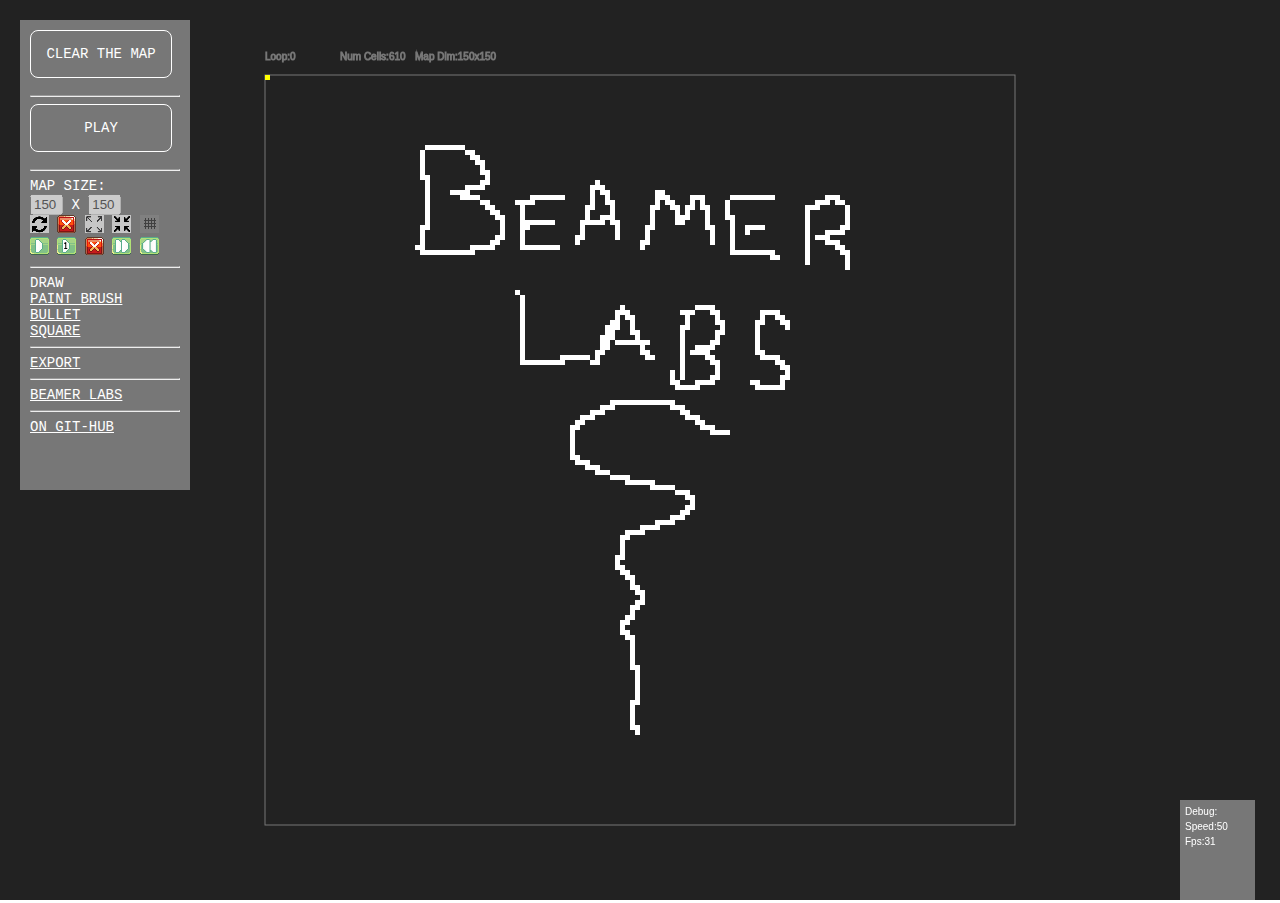
<file: game-of-life/index.html>
<!DOCTYPE html>
<html>
    <head>
        <meta charset="utf-8">
        <meta http-equiv="x-ua-compatible" content="IE=Edge">
        <meta http-equiv="Cache-Control" content="no-cache, no-store, must-revalidate">
        <meta http-equiv="Pragma" content="no-cache">
        <meta http-equiv="Expires" content="0">
        <meta name="viewport" content="width=device-width, user-scalable=no">
        <meta name="apple-mobile-web-app-capable" content="yes">
        <meta name="apple-mobile-web-app-status-bar-style" content="black-translucent">
        
        <title>Beamer Labs - Game of Life</title>

        <link rel="stylesheet" href="css/base.css"/>

        <script src="js/games/gol/main.class.js" type="text/javascript"></script>
        <script src="js/games/gol/utils.class.js" type="text/javascript"></script>
        <script src="js/games/gol/gol.class.js" type="text/javascript"></script>
        <script src="js/games/gol/shapes.class.js" type="text/javascript"></script>
        <script src="js/games/gol/input-handler.class.js" type="text/javascript"></script>
        <script src="js/games/gol/pre-made-maps.js" type="text/javascript"></script>
		
    </head>
    <body class="color-1">



        <div class="view view-wrapper" id="view-game-canvas">

            <canvas class="game-canvas" id="main-game-canvas"></canvas>

            <div style="position:absolute;top:20px;left:20px;width:150px; height:450px;padding:10px;background:#777777">

                
                <div>
                    <div class="button" onClick="game.clearMap()" style="width:140px">Clear the Map</div>
                    <hr>
                    <div class="button" onClick="game.startProcessing()" style="width:140px">Play</div>
                    <hr>
                    Map Size: 
                    <br><input type=text id="txt-map-width" disabled style="width:25px;">
                    x <input type=text id="txt-map-height" disabled style="width:25px;">
                    <br>
                    <img src="img/refresh.png"     onclick = "game.resetMap()">
                    <img src="img/stop.png"     onclick = "game.clearMap()">
                    <img src="img/bigger.png"      onclick = "game.growMap()">
                    <img src="img/smaller.png"      onclick = "game.shrinkMap()">
                    <img src="img/grid.png"      onclick = "game.toggleGrid()">
                    <br>
                    
                    <img src="img/play.png"     onclick = "game.startProcessing()">
                    <img src="img/step.png"     onclick = "game.process()">
                    <img src="img/stop.png"     onclick = "game.stopProcessing()">
                    <img src="img/faster.png"   onclick = "game.goFaster()">
                    <img src="img/slower.png"    onclick = "game.goSlower()">
                    <hr>
                    <div>
                        Draw
                        <br><a href="javascript:game.setPaintBrush();void(0);">Paint Brush</a>
                        <br><a href="javascript:game.setPaintBrush('bullet');void(0);">Bullet</a>
                        <br><a href="javascript:game.setPaintBrush('square');void(0);">Square</a>
                    </div>
                    
                    <hr>
                    <div>
                        <a href="javascript:game.exportMap();void(0);">Export</a>
                    </div>
                    
                    
                    <hr>
                    <div>
                        <a href="https://www.beamerlabs.com">Beamer Labs</a>
                    </div>
                    
                    <hr>
                    <div>
                        <a href="https://github.com/beamer-labs/game-of-life">On Git-Hub</a>
                    </div>

                </div>
            </div>
        </div>





        <script type="text/javascript">

            var game = new Game();
            var inputHandler = new InputHandler();

            window.onload = function()
            {
                inputHandler.bind();
                
                game.init();

            };


        </script>

    </body>
</html>
</file>
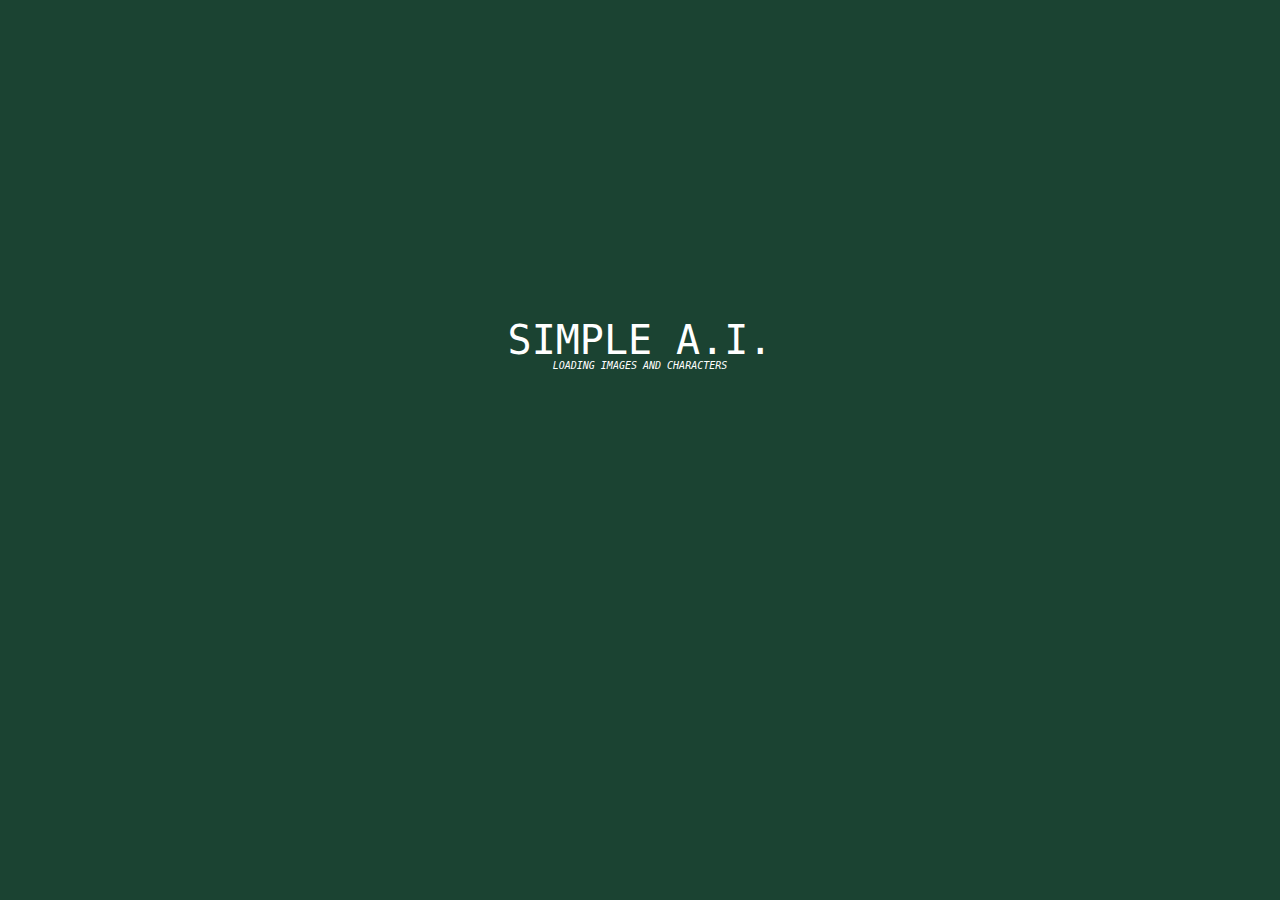
<file: v1/index.html>
<!DOCTYPE html>
<html>
    <head>
        <meta charset="utf-8">
        <meta http-equiv="x-ua-compatible" content="IE=Edge">
        <meta http-equiv="Cache-Control" content="no-cache, no-store, must-revalidate">
        <meta http-equiv="Pragma" content="no-cache">
        <meta http-equiv="Expires" content="0">
        <meta name="viewport" content="width=device-width, user-scalable=no">
        <meta name="apple-mobile-web-app-capable" content="yes">
        <meta name="apple-mobile-web-app-status-bar-style" content="black-translucent">
        <meta http-equiv="Content-Security-Policy" content="default-src 'self' data: gap: https://www.googletagmanager.com 'unsafe-eval' 'unsafe-inline';" >
        <title>Beamer Labs - Simple A.I.</title>

        <link rel="stylesheet" href="css/base.css"/>
        <link rel="stylesheet" href="css/gui-dark.css"/>
        <link rel="stylesheet" href="js-v-1.0.0/lib/blackbird.css"/>

        <script src="config/config.js" type="text/javascript"></script>
        <script src="js-v-1.0.0/lib/jquery.min.js" type="text/javascript"></script>
        <script src="js-v-1.0.0/lib/blackbird.js"  type="text/javascript"></script>

        <script src="js-v-1.0.0/beamer-lib/input-handler.class.js" type="text/javascript"></script>
        <script src="js-v-1.0.0/beamer-lib/user.class.js" type="text/javascript"></script>
        <script src="js-v-1.0.0/beamer-lib/data.class.js" type="text/javascript"></script>
        <script src="js-v-1.0.0/beamer-lib/assets.class.js" type="text/javascript"></script>

        <script src="js-v-1.0.0/beamer-lib/2d-map.class.js" type="text/javascript"></script>
        <script src="js-v-1.0.0/beamer-lib/2d-tile.class.js" type="text/javascript"></script>
        <script src="js-v-1.0.0/beamer-lib/2d-char.class.js" type="text/javascript"></script>

        <script src="js-v-1.0.0/beamer-lib/utils.class.js" type="text/javascript"></script>
        <script src="js-v-1.0.0/beamer-lib/game-tile.class.js" type="text/javascript"></script>
        <script src="js-v-1.0.0/beamer-lib/game-object.class.js" type="text/javascript"></script>
        <script src="js-v-1.0.0/beamer-lib/mini-map.class.js" type="text/javascript"></script>
        <script src="js-v-1.0.0/beamer-lib/help.class.js" type="text/javascript"></script>
        <script src="js-v-1.0.0/beamer-lib/menu.class.js" type="text/javascript"></script>
        <script src="js-v-1.0.0/beamer-lib/gui.class.js" type="text/javascript"></script>
        <script src="js-v-1.0.0/beamer-lib/events.class.js" type="text/javascript"></script>
        <script src="js-v-1.0.0/beamer-lib/view-login.class.js" type="text/javascript"></script>


		<script src="js-v-1.0.0/games/ai/main.class.js" type="text/javascript"></script>
		<script src="js-v-1.0.0/games/ai/game-assets.class.js" type="text/javascript"></script>
		<script src="js-v-1.0.0/games/ai/view-entrance.class.js" type="text/javascript"></script>
		<script src="js-v-1.0.0/games/ai/neat.js" type="text/javascript"></script>

		<script src="js-v-1.0.0/games/ai/world.class.js" type="text/javascript"></script>
		<script src="js-v-1.0.0/games/ai/map.class.js" type="text/javascript"></script>
		<script src="js-v-1.0.0/games/ai/bot.class.js" type="text/javascript"></script>
    </head>
    <body class="color-1">


        <div class="view view-wrapper" id="view-loading">

            <div class="div-loading-header-1 shine">
                Simple A.I.
            </div>

            <div class="div-loading-header-2 shine">
                - BeamerLabs -
            </div>
            <div id="div-loading-msg"></div>

        </div>



        <div class="view view-wrapper" id="view-splash">


            <div class="div-loading-header-1">
                Simple A.I.
            </div>

            <div class="div-loading-header-2">

            </div>


            <div id="div-splash-msg">...</div>

        </div>


        <div class="view view-wrapper" id="view-game-canvas">

            <canvas class="game-canvas" id="main-game-canvas"></canvas>

        </div>





        <script type="text/javascript">

            var user = new User();
            var config = new Config();
            var help = new Help();
            var assets = new Assets();
            var dataHandler = new Data();
            var beamerUtils = new BeamerUtils();
            var beamerGui = new BeamerGui();
            var gameAssets = new GameAssets();
            var play = new Game();
            var inputHandler = new InputHandler();
            var eventHandler = new BeamerEventManager();
			var Neat = neataptic.Neat;
			var neatConfig = neataptic.Config;

            window.onload = function()
            {


                var userConfig = {
                    "auth-url":"/server/api/auth/"
                };

                user = new User(userConfig);

                user.init();

                //var guiData = {};

                //gui = new Gui(guiData, userConfig);

                //gui.init();


            };


            function startApp()
            {
                debug("User Authenticated - Starting App");

                if(user.userID > 0)
                {
                    user.tookAction();

                }

                play.init();

            }



            function resizeAll()
            {
            }

            function debug(msg)
            {
                console.log(msg);
                log.info(msg);
            }


        </script>



        <div id="div-welcome" class="hidden floater"
             style="border:1px solid white;
                    background: #777777;
                    width: 350px;
                    height: 150px;
                    font-family: 'Electrolize',sans-serif;
                    --clip_win_new: polygon(0 0, calc(100% - 20px) 0, 100% 20px, 100% 100%, 35% 100%, calc(35% - 8px) calc(100% - 8px), 0 calc(100% - 8px));
                    ">
            HERE I AM
        </div>
    </body>
</html>
</file>
<file: game-of-life/css/base.css>
body {
    margin: 0;
    font:14px Arial;
    color:white;
    margin: 0; 
    height: 100%; 
    overflow: hidden;
    text-transform: uppercase;
    font-family: monospace;
}

a {color: white;}

.center{text-align:center}
.left{text-align:left}
.right{text-align:right}
.padding{padding: 3px;}
.hidden{display:none;}
.floater{position:absolute;top:0px;left:0px;z-index: 1000;}
.template {display:none;}

.button
{
    background: "#777777";
    width: 100px;
    display: inline-block;
    margin-bottom:10px;
    padding-top: 15px;
    padding-bottom: 15px;
    border-radius: 8px;
    text-transform: uppercase;
    font-family: monospace;
    font-size: 14px;
    text-align:center;
    border: 1px solid white;
}
</file>
<file: v1/css/base.css>
body {
    margin: 0;
    font:14px Arial;
    color:white;
    margin: 0; 
    height: 100%; 
    overflow: hidden;
    text-transform: uppercase;
    font-family: monospace;
}

.center{text-align:center}
.left{text-align:left}
.right{text-align:right}
.padding{padding: 3px;}
.hidden{display:none;}
.floater{position:absolute;top:0px;left:0px;z-index: 1000;}
.template {display:none;}

.loading-animation{width: 128px; height:128px;}


.game-header-logo {
    font-weight: 20;
    font-size: 20px;
    line-height: 1;
}
.game-header {
    height:30px; 
    text-align:center; 
    vertical-align: center; 
    padding-top: 23px;
}

.game-header-menu {
    height:30px; 
    padding-top:5px;
}

.div-waiting-msg {
    width:75%;
    margin:12%;
    font-size: 32px;
    line-height: 1;
}


.div-loading-header-1 {
    text-align:center;
    margin-top: 25%;
    font-weight: 100;
    font-size: 40px;
    line-height: 1;
}



.div-loading-header-2 {
    text-align:center;
    font-weight: 50;
    font-size: 20px;
    line-height: 1;
}


#div-loading-msg {
    font-size: 10px;
    font-style: italic;
    text-align:center;
}


#div-splash-msg {
    font-size: 10px;
    font-style: italic;
    text-align:center;
}




.div-unit-card {
    display: inline-block;
    border: 0px solid white;   
}

.canvas-unit-display{
    border: 0px solid black;
    width: 75px;
    height: 130px;
}


h1{
    font-size:14px;
    font-size: 18px;
    padding-bottom: 0px;
    margin-bottom: 0px;
}

input {
    padding: 10px;
    font-size: 16px;
    border: 0px;
    border-bottom: 5px solid #474747;
}

.input-holder {
    padding-bottom:10px;
}

.input-label {
    display: inline-block; 
    width:125px;
    padding-left:10px;

    
}



.div-main-menu {
    position: absolute; 
    top: 60px; left: -1000px;
    visibility:hidden;
    border:1px solid white; 
    width:130px; height:250px; 
    text-align:center;
    padding: 5px;
    border-radius: 8px;
}



.div-top-menu, .div-top-menu-1 {
    padding: 5px;
    height:30px;
}


.div-top-menu-2 {
    padding: 5px;
    height:20px;
}

.button
{
    background: black;
    width: 80%;
    margin-left: 10%;
    margin-bottom:10px;
    padding-top: 15px;
    padding-bottom: 15px;
    border-radius: 8px;
    text-transform: uppercase;
    font-family: monospace;
    font-size: 14px;
    text-align:center;
    border: 1px solid white;
}

.button-item {
    display:inline-block;
    background-image: url("../img/gui/button-item-45x45.png");
    width: 39px;
    height:39px;
    padding-left: 6px;
    padding-top: 6px;
    
}

.button-img-med
{
    display:inline-block;
    border-radius: 5px;
    width: 100px;
    height:22px;
    text-transform: uppercase;
    font-family: monospace;
    font-size: 14px;
    text-align:center;
    padding-top:8px;
    margin-bottom: 10px;
}

.button-img-large
{
    display: block;
    border-radius: 5px;
    width: 80%;
    margin-left:10%;
    height:22px;
    text-transform: uppercase;
    font-family: monospace;
    font-size: 14px;
    text-align:center;
    padding-top:8px;
    margin-bottom: 10px;
}



.button-small
{
    display:inline-block;
    background: black;
    width: 100px;
    color:white;
    border-radius: 8px;
    text-transform: uppercase;
    font-family: monospace;
    font-size: 14px;
    text-align:center;
    padding-top: 8px;
    padding-bottom: 8px;
    border: 1px solid white;
}




.panel{
    color: white;
    font-size: 14px;
    padding:0px;
}

.panel-header{
    text-shadow: 0 0 10px #71affe, 0 0 20px #71affe, 0 0 30px #71affe, 0 0 40px #71affe, 0 0 70px #71affe, 0 0 80px #71affe, 0 0 100px #71affe, 0 0 150px #71affe;
    color: #FFF;
    font-size: 16px;
    line-height: 1;
    padding: 10px;
    text-align: left;
    background-size: 100%;
}

.panel-content{
    padding: 10px;
}

.panel-footer{
    
    text-align: center;
    padding:5px;
}

.panel-tab{
    display:inline-block;
    background: #999;
    padding:5px;
    margin: 0px 0px 0px 0px;
    margin-right:1px;
    font-weight:none;
    font-size:10px;
    color: black;

}

.footer {
    background:#333333; 
    display: inline-block;
    position: fixed;
    bottom: 0;
    width:100%;
    z-index:1000;
    white-space: nowrap;
    text-align:center;
}

.footer-card{
    background:#333333; 
    width: 100px; 
    height:25px;
    padding-top:50px;
    padding-bottom:50px;
    display:inline-block;
    margin:0px;
    text-align: center;
    vertical-align: center;
    border-right: 1px solid #999999;
    border-left: 1px solid #999999;
    z-index:1000;

}

.footer-message{
    text-align:left;
    padding:5px;
    color:black;
    padding-left:20px;
    background: #c5dd6f;
    visibility: hidden;
}


.popup {
    visibility: hidden;
    display: none;
}
</file>
<file: v1/css/gui-dark.css>
.color-1 {background-color: #1b4332;color:white;}
.color-2 {background-color: #2d6a4f;color:white;}
.color-3 {background-color: #40916c;color:white;}
.color-4 {background-color: #74c69d;color:white;}
.color-5 {background-color: #74c69d;color:white;}

.color-cancel {background-color: #D80000; color:white}

.shine {
    text-shadow: 0 0 10px #71affe, 0 0 20px #71affe, 0 0 30px #71affe, 0 0 40px #71affe, 0 0 70px #71affe, 0 0 80px #71affe, 0 0 100px #71affe, 0 0 150px #71affe;
}
</file>
<file: v1/js-v-1.0.0/lib/blackbird.css>
#blackbird {
	PADDING-RIGHT: 0px; PADDING-LEFT: 0px; PADDING-BOTTOM: 0px; MARGIN: 0px; FONT: 11px/1.3 Consolas, 'Lucida Console', Monaco, monospace; PADDING-TOP: 0px; POSITION: fixed; _position: absolute; _border: 2px solid #BBB
}
.bbTopLeft#blackbird {
	LEFT: 0px; TOP: 0px
}
.bbTopRight#blackbird {
	RIGHT: 0px; TOP: 0px
}
* HTML .bbTopRight {
	RIGHT: auto; ; LEFT: expression(eval(document.documentElement.scrollLeft+document.documentElement.clientWidth-document.getElementById('blackbird').offsetWidth-8)); ; TOP: expression(eval(document.documentElement.scrollTop+8))
}
.bbBottomLeft#blackbird {
	LEFT: 0px; BOTTOM: 0px
}
* HTML .bbBottomLeft {
	; LEFT: expression(eval(document.documentElement.scrollLeft+8)); BOTTOM: auto; ; TOP: expression(eval(document.documentElement.scrollTop+document.documentElement.clientHeight-document.getElementById('blackbird').offsetHeight-8))
}
.bbBottomRight#blackbird {
	RIGHT: 0px; BOTTOM: 0px
}
* HTML .bbBottomRight {
	RIGHT: auto; ; LEFT: expression(eval(document.documentElement.scrollLeft+document.documentElement.clientWidth-document.getElementById('blackbird').offsetWidth-8)); BOTTOM: auto; ; TOP: expression(eval(document.documentElement.scrollTop+document.documentElement.clientHeight-document.getElementById('blackbird').offsetHeight-8))
}
.bbSmall#blackbird {
	WIDTH: 300px; _width: 272px
}
.bbSmall#blackbird .header {
	_width: 272px
}
.bbSmall#blackbird .header DIV.left {
	WIDTH: 150px
}
.bbSmall#blackbird .footer DIV.left {
	WIDTH: 150px
}
.bbSmall#blackbird .main {
	_width: 272px
}
.bbSmall#blackbird .main DIV {
	HEIGHT: 200px
}
.bbSmall#blackbird .main DIV.mainBody {
	WIDTH: 272px
}
.bbSmall#blackbird .footer {
	_width: 272px
}
.bbLarge#blackbird {
	WIDTH: 500px; _width: 472px
}
.bbLarge#blackbird .header {
	_width: 472px
}
.bbLarge#blackbird .header DIV.left {
	WIDTH: 350px
}
.bbLarge#blackbird .footer DIV.left {
	WIDTH: 350px
}
.bbLarge#blackbird .main {
	_width: 472px
}
.bbLarge#blackbird .main DIV {
	HEIGHT: 500px
}
.bbLarge#blackbird .main DIV.mainBody {
	WIDTH: 472px
}
.bbLarge#blackbird .footer {
	_width: 472px
}
#blackbird .header SPAN {
	FLOAT: left; BACKGROUND-IMAGE: url(blackbird_icons.png); MARGIN: 0px 4px; WIDTH: 16px; BACKGROUND-REPEAT: no-repeat; POSITION: relative; HEIGHT: 16px
}
#blackbird .header SPAN.error {
	BACKGROUND-POSITION: 0px 0px
}
#blackbird .header SPAN.errorDisabled {
	BACKGROUND-POSITION: -16px 0px
}
#blackbird .header SPAN.warn {
	BACKGROUND-POSITION: 0px -16px
}
#blackbird .header SPAN.warnDisabled {
	BACKGROUND-POSITION: -16px -16px
}
#blackbird .header SPAN.info {
	BACKGROUND-POSITION: 0px -32px
}
#blackbird .header SPAN.infoDisabled {
	BACKGROUND-POSITION: -16px -32px
}
#blackbird .header SPAN.debug {
	BACKGROUND-POSITION: 0px -48px
}
#blackbird .header SPAN.debugDisabled {
	BACKGROUND-POSITION: -16px -48px
}
#blackbird .header SPAN.profile {
	BACKGROUND-POSITION: 0px -64px
}
#blackbird .header SPAN.profileDisabled {
	BACKGROUND-POSITION: -16px -64px
}
#blackbird .header SPAN.close {
	BACKGROUND-POSITION: 0px -80px
}
#blackbird .header SPAN.clear {
	BACKGROUND-POSITION: -16px -80px
}
#blackbird .header SPAN.small {
	BACKGROUND-POSITION: 0px -96px
}
#blackbird .header SPAN.large {
	BACKGROUND-POSITION: -16px -96px
}
#blackbird .header > DIV {
	BACKGROUND-IMAGE: url(blackbird_panel.png); BACKGROUND-REPEAT: no-repeat
}
#blackbird .main > DIV {
	BACKGROUND-IMAGE: url(blackbird_panel.png); BACKGROUND-REPEAT: no-repeat
}
#blackbird .footer > DIV {
	BACKGROUND-IMAGE: url(blackbird_panel.png); BACKGROUND-REPEAT: no-repeat
}
#blackbird .header DIV {
	FLOAT: left; _background-color: #000
}
#blackbird .header DIV.left {
	BACKGROUND-POSITION: left top; HEIGHT: 40px; _height: 16px
}
#blackbird .header .left DIV.filters {
	PADDING-RIGHT: 0px; PADDING-LEFT: 19px; FLOAT: left; PADDING-BOTTOM: 0px; MARGIN-LEFT: -4px; PADDING-TOP: 16px; _padding: 6px 8px
}
#blackbird .header DIV.right {
	BACKGROUND-POSITION: right top; WIDTH: 150px; HEIGHT: 40px; _width: 122px; _height: 16px
}
#blackbird .header .right DIV.controls {
	PADDING-RIGHT: 24px; PADDING-LEFT: 0px; FLOAT: right; PADDING-BOTTOM: 0px; PADDING-TOP: 16px; _padding: 6px 8px
}
#blackbird .header .right .controls SPAN {
	MARGIN: 0px
}
#blackbird .header .right .controls SPAN.clear {
	MARGIN-RIGHT: 8px
}
#blackbird .main DIV {
	FLOAT: left
}
#blackbird .main DIV.left {
	BACKGROUND-POSITION: 0px -30px; WIDTH: 11px; _width: 0
}
#blackbird .main DIV.mainBody {
	BACKGROUND-POSITION: 40% -40px; _background-color: #000; _filter: alpha(opacity='93')
}
#blackbird .main .mainBody OL {
	PADDING-RIGHT: 0px; PADDING-LEFT: 0px; PADDING-BOTTOM: 0px; MARGIN: 0px; OVERFLOW: auto; WIDTH: 100%; LINE-HEIGHT: 1.45; PADDING-TOP: 0px; LIST-STYLE-TYPE: none; HEIGHT: 100%
}
#blackbird .main .mainBody OL LI {
	PADDING-RIGHT: 4px; PADDING-LEFT: 30px; PADDING-BOTTOM: 1px; MARGIN: 2px; COLOR: #ccc; PADDING-TOP: 1px; BORDER-BOTTOM: #333 1px solid; _text-indent: -2px
}
#blackbird .main .mainBody OL LI SPAN {
	BORDER-RIGHT: #333 1px solid; BORDER-TOP: #333 1px solid; DISPLAY: block; BACKGROUND: url(blackbird_icons.png) no-repeat 0px 0px; FLOAT: left; MARGIN: -2px 0px 1px -25px; BORDER-LEFT: #333 1px solid; WIDTH: 16px; BORDER-BOTTOM: #333 1px solid; HEIGHT: 16px; _display: inline
}
#blackbird .main .mainBody OL LI.error SPAN {
	BACKGROUND-POSITION: 0px 0px
}
#blackbird .main .mainBody OL LI.warn SPAN {
	BACKGROUND-POSITION: 0px -16px
}
#blackbird .main .mainBody OL LI.info SPAN {
	BACKGROUND-POSITION: 0px -32px
}
#blackbird .main .mainBody OL LI.debug SPAN {
	BACKGROUND-POSITION: 0px -48px
}
#blackbird .main .mainBody OL LI.profile SPAN {
	BACKGROUND-POSITION: 0px -64px
}
#blackbird .main .mainBody OL LI.profile {
	COLOR: #ddd; FONT-STYLE: italic
}
#blackbird .errorHidden LI.error {
	DISPLAY: none
}
#blackbird .warnHidden LI.warn {
	DISPLAY: none
}
#blackbird .infoHidden LI.info {
	DISPLAY: none
}
#blackbird .debugHidden LI.debug {
	DISPLAY: none
}
#blackbird .profileHidden LI.profile {
	DISPLAY: none
}
#blackbird .main DIV.right {
	BACKGROUND: url(blackbird_panel.png) no-repeat 100% -30px; WIDTH: 17px; _width: 0
}
#blackbird .footer DIV {
	FLOAT: left; HEIGHT: 50px; _background-color: #000; _height: 30px
}
#blackbird .footer DIV.left {
	BACKGROUND-POSITION: left bottom; _width: 100%
}
#blackbird .footer DIV.left LABEL {
	DISPLAY: block; MARGIN: 8px 0px 0px 16px; COLOR: #bbb; FONT-FAMILY: Arial,sans-serif; POSITION: relative; _margin: 4px 0 0 8px
}
#blackbird .footer DIV.left LABEL INPUT {
	PADDING-RIGHT: 0px; PADDING-LEFT: 0px; PADDING-BOTTOM: 0px; VERTICAL-ALIGN: middle; PADDING-TOP: 0px
}
#blackbird .footer DIV.right {
	BACKGROUND-POSITION: right bottom; WIDTH: 150px; _width: 0
}
</file>
